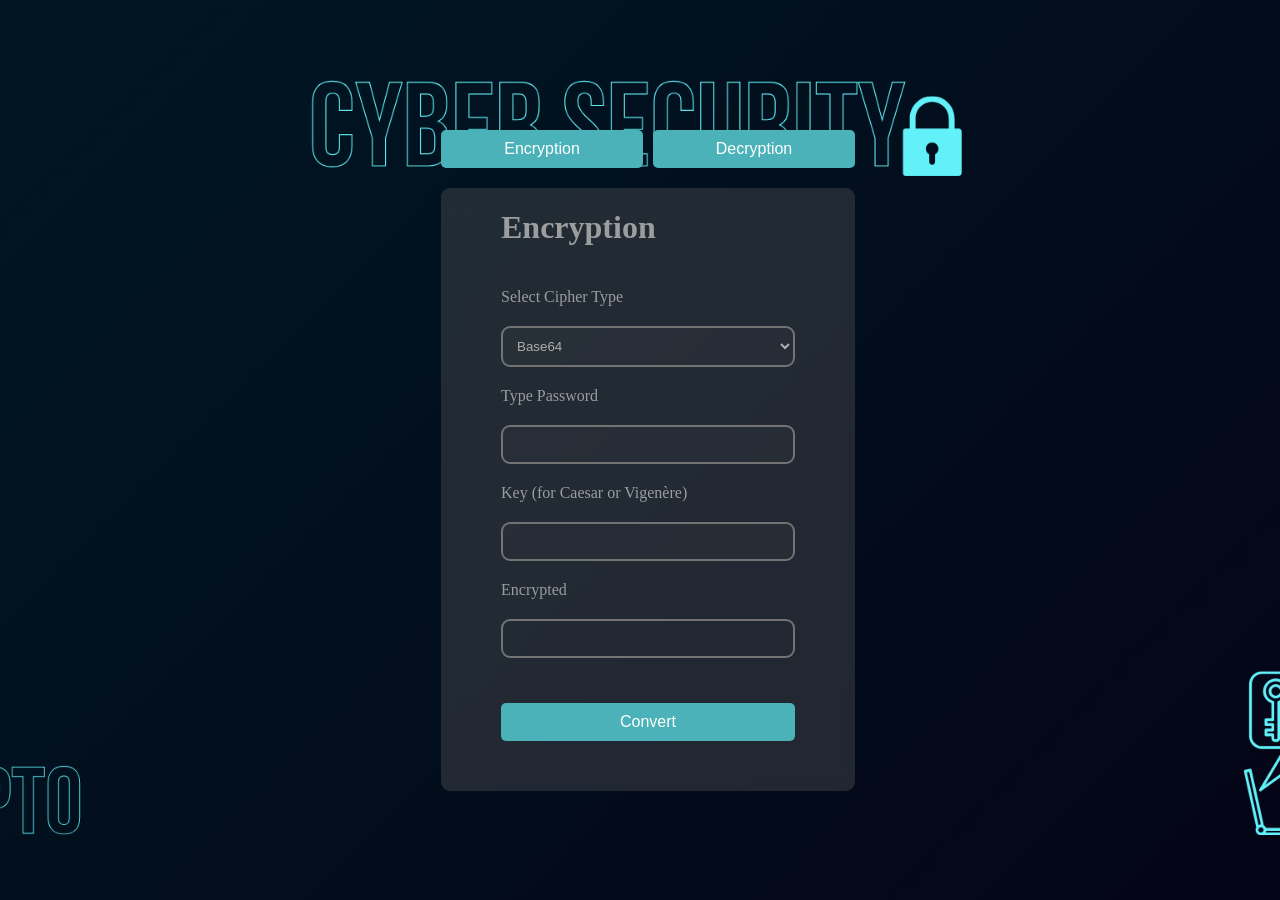
<file: index.html>
<!DOCTYPE html>
<html lang="en">
<head>
    <meta charset="UTF-8">
    <meta name="viewport" content="width=device-width, initial-scale=1.0">
    <link rel="icon" href="icon.png">
    <link rel="stylesheet" href="css.css">
    <title>Crypto</title>
</head>
<body>
   
    <div>
        <div class="enc-buttons">
            <button class="enc" id="enc">Encryption</button>
            <button class="enc" id="dec">Decryption</button>
        </div>
        <div class="global1 G">
            <h1>Encryption</h1>
            <label for="cipherType">Select Cipher Type</label>
            <select id="cipherType">
                <option value="base64">Base64</option>
                <option value="caesar">Caesar Cipher</option>
                <option value="vigenere">Vigenère Cipher</option>
            </select>
            <label for="password">Type Password</label>
            <input type="text" id="password">
            <label for="key">Key (for Caesar or Vigenère)</label>
            <input type="text" id="key">
            <label for="encrypted">Encrypted</label>
            <div class="input" id="encrypted"></div>
            <button type="button" class="glowing-button" id="convert">Convert</button>
        </div>
        <div class="global G">
            <h1>Decryption</h1>
            <label for="cipherTypeDec">Select Cipher Type</label>
            <select id="cipherTypeDec">
                <option value="base64">Base64</option>
                <option value="caesar">Caesar Cipher</option>
                <option value="vigenere">Vigenère Cipher</option>
            </select>
            <label for="password-dec">Type Encrypted Text</label>
            <input type="text" id="password-dec">
            <label for="key-dec">Key (for Caesar or Vigenère)</label>
            <input type="text" id="key-dec">
            <label for="decrypted">Decrypted</label>
            <div class="input" id="decrypted"></div>
            <button type="button" class="glowing-button" id="convert-dec">Convert</button>
        </div>
    </div>
    <script src="script.js"></script>
</body>
</html>
</file>
<file: css.css>
body {
    margin-top: 100PX;
    display: flex;
    justify-content: center;
    align-items: center;
    background-image: url(HOME.png);
    background-size: cover;
    background-repeat: no-repeat;
    background-position: center;
    background-attachment: fixed;
    height: 100%;
    width: 100%;
    overflow-x: hidden;
}

.enc-buttons {
    display: grid;
    gap: 10PX;
    grid-template-columns: 1fr 1fr;
    margin-bottom: 20PX;
}

.enc{
   margin-top: 30PX;
   padding: 10PX 20PX;
   border-radius: 8PX;
   border: none;
   font-size: 16px;
   color: white;
   background-color: #4ab2b8;
   border: none;
   border-radius: 5px;
   position: relative; 
}

.enc:hover {
   
    transform: scale(1.05);
}

.encn:active {
   
    transform: scale(2);
}

.G {
    padding: 0 60px 30px 60px;
    background-color:rgba(94, 94, 94, 0.355);
    backdrop-filter: blur(10px);
    display: grid;
    row-gap: 20px;
    color: rgb(155, 157, 158);
    border-radius: 9px;
    box-shadow: 0 0 1px #4f4f4f, 0 0 px #4f4f4f, 0 0 30px #4f4f4f, 0 0 60px #4f4f4f;
}

input {
    padding: 10px;
    border-radius: 9px;
    border: 2px solid #737373;
    background-color: #4f4f4f1e;
    color: #b0aeae;
}
select{
    padding: 10px;
    border-radius: 9px;
    border: 2px solid #737373;
    background-color: #4f4f4f1e;
    color: #b0aeae;
}
.input {
    width: 270px;
    height: 15px;
    padding: 10px;
    border-radius: 9px;
    border: 2px solid #737373;
}

.glowing-button {
    display: inline-block;
    padding: 10px 20px;
    font-size: 16px;
    color: white;
    background-color: #4ab2b8;
    border: none;
    border-radius: 5px;
    position: relative;
  
    margin-top: 25px;
    margin-bottom: 20px;
}

.glowing-button:hover {
   
    transform: scale(1.05);
}

.glowing-button:active {
   
    transform: scale(1.05);
}

.glowing-button::before {
    content: '★';
    position: absolute;
    top: -10px;
    right: -10px;
    font-size: 24px;
    color: #00fbff;
    opacity: 0;
    transition: opacity 0.3s ease-in-out;
}

.glowing-button:hover::before {
    opacity: 1;
}

.glowing-button:active::before {
    opacity: 0.5;
}
.global{
    display: none;
}
</file>
